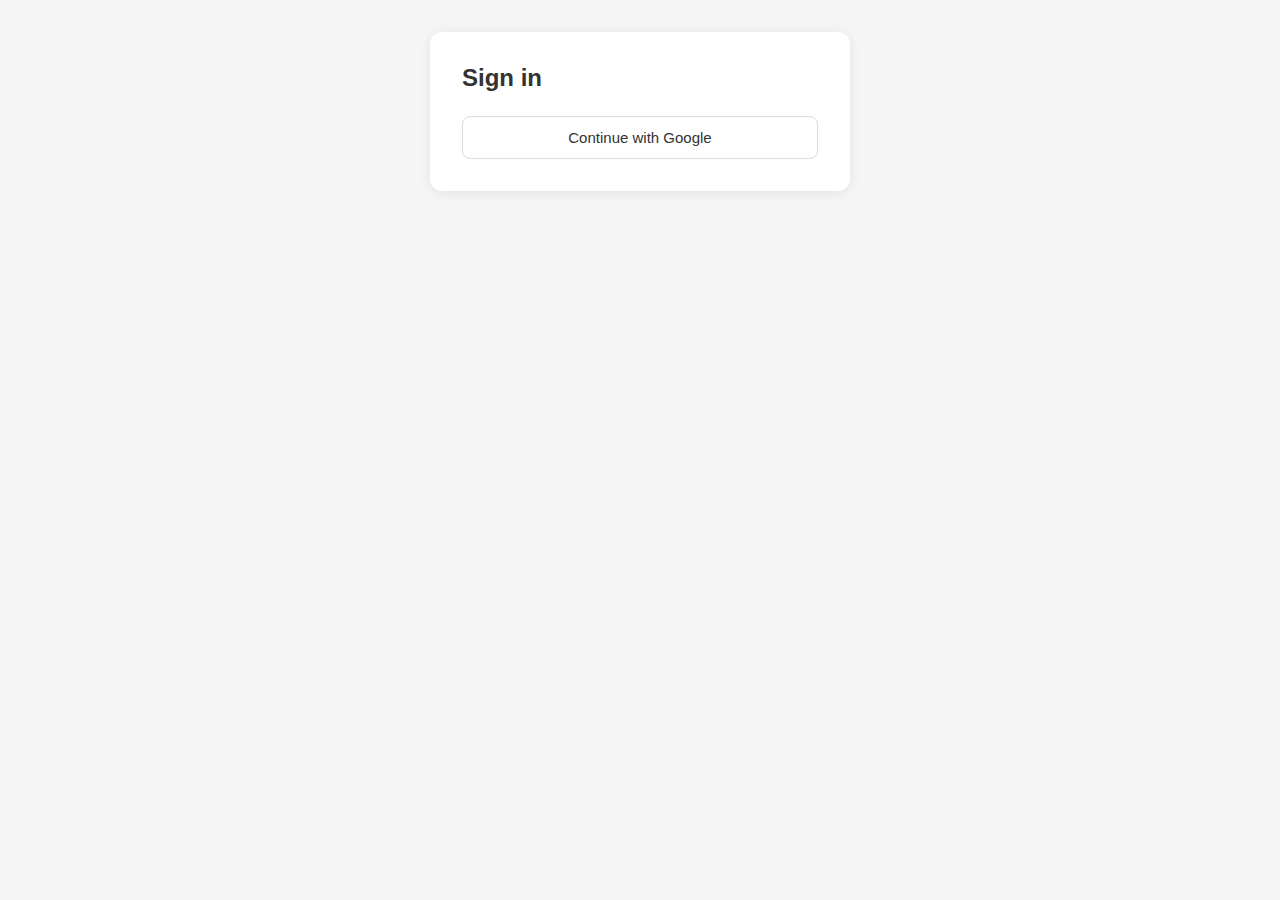
<file: millipixels google oauth 2/public/index.html>
<!DOCTYPE html>
<html lang="en">
<head>
    <meta charset="UTF-8">
    <meta name="viewport" content="width=device-width, initial-scale=1">
    <title>Login</title>
    <link rel="stylesheet" href="styles.css">
</head>
<body>
    <div class="container">
        <h1>Sign in</h1>
        <button class="btn-google" onclick="window.location.href='/auth/google'">Continue with Google</button>
        <div id="error"></div>
    </div>
    <script>
        const params = new URLSearchParams(window.location.search);
        const errEl = document.getElementById('error');
        if (params.get('error')) {
            errEl.textContent = 'Sign-in failed. Please try again.';
            errEl.style.display = 'block';
        }
    </script>
</body>
</html>
</file>
<file: millipixels google oauth 2/public/styles.css>
* {
    box-sizing: border-box;
}

body {
    font-family: -apple-system, BlinkMacSystemFont, 'Segoe UI', Roboto, Oxygen, Ubuntu, sans-serif;
    background: #f5f5f5;
    color: #333;
    margin: 0;
    min-height: 100vh;
    padding: 2rem 1rem;
}

.container {
    max-width: 420px;
    margin: 0 auto;
    background: #fff;
    border-radius: 12px;
    padding: 2rem;
    box-shadow: 0 2px 12px rgba(0,0,0,0.08);
}

h1 {
    margin: 0 0 1.5rem;
    font-size: 1.5rem;
    font-weight: 600;
}

button {
    width: 100%;
    padding: 12px 20px;
    font-size: 15px;
    font-weight: 500;
    border: none;
    border-radius: 8px;
    cursor: pointer;
    transition: background 0.2s;
}

.btn-google {
    background: #fff;
    color: #333;
    border: 1px solid #dadce0;
}

.btn-google:hover {
    background: #f8f9fa;
}

.btn-logout {
    background: #f1f3f4;
    color: #333;
}

.btn-logout:hover {
    background: #e8eaed;
}

#error {
    margin-top: 1rem;
    padding: 10px 12px;
    background: #fce8e6;
    color: #c5221f;
    border-radius: 8px;
    font-size: 14px;
    display: none;
}

.user-info {
    margin-top: 1.5rem;
    padding-top: 1.5rem;
    border-top: 1px solid #eee;
}

.user-info p {
    margin: 0.5rem 0;
    font-size: 14px;
}

.user-info span {
    font-weight: 500;
    color: #1a73e8;
}

.dashboard-header {
    display: flex;
    justify-content: space-between;
    align-items: center;
    margin-bottom: 1.5rem;
}

.dashboard-header h1 {
    margin: 0;
}

.dashboard-header .btn-logout {
    width: auto;
    padding: 8px 16px;
    font-size: 14px;
}

.container-dashboard {
    max-width: 520px;
}

.dashboard-section {
    margin-top: 1.5rem;
    padding-top: 1.5rem;
    border-top: 1px solid #eee;
}

.dashboard-section:first-of-type {
    margin-top: 0;
    padding-top: 0;
    border-top: none;
}

.dashboard-section h2 {
    margin: 0 0 0.75rem;
    font-size: 1rem;
    font-weight: 600;
    color: #5f6368;
}

.user-info label {
    display: inline-block;
    min-width: 7rem;
    font-size: 14px;
    color: #5f6368;
}

.user-info span.muted {
    font-size: 13px;
    color: #80868b;
}

.status { font-weight: 500; }
.status-ok { color: #1e8e3e; }
.status-warn { color: #d93025; }

.loading, .empty, .error-msg {
    font-size: 14px;
    color: #5f6368;
    margin: 0;
}

.error-msg { color: #d93025; }

.data-list {
    list-style: none;
    padding: 0;
    margin: 0;
}

.data-list li {
    padding: 0.5rem 0;
    font-size: 14px;
    border-bottom: 1px solid #f1f3f4;
}

.data-list li:last-child { border-bottom: none; }

.data-list li strong { margin-right: 0.5rem; }

.task-done {
    text-decoration: line-through;
    color: #80868b;
}
</file>
